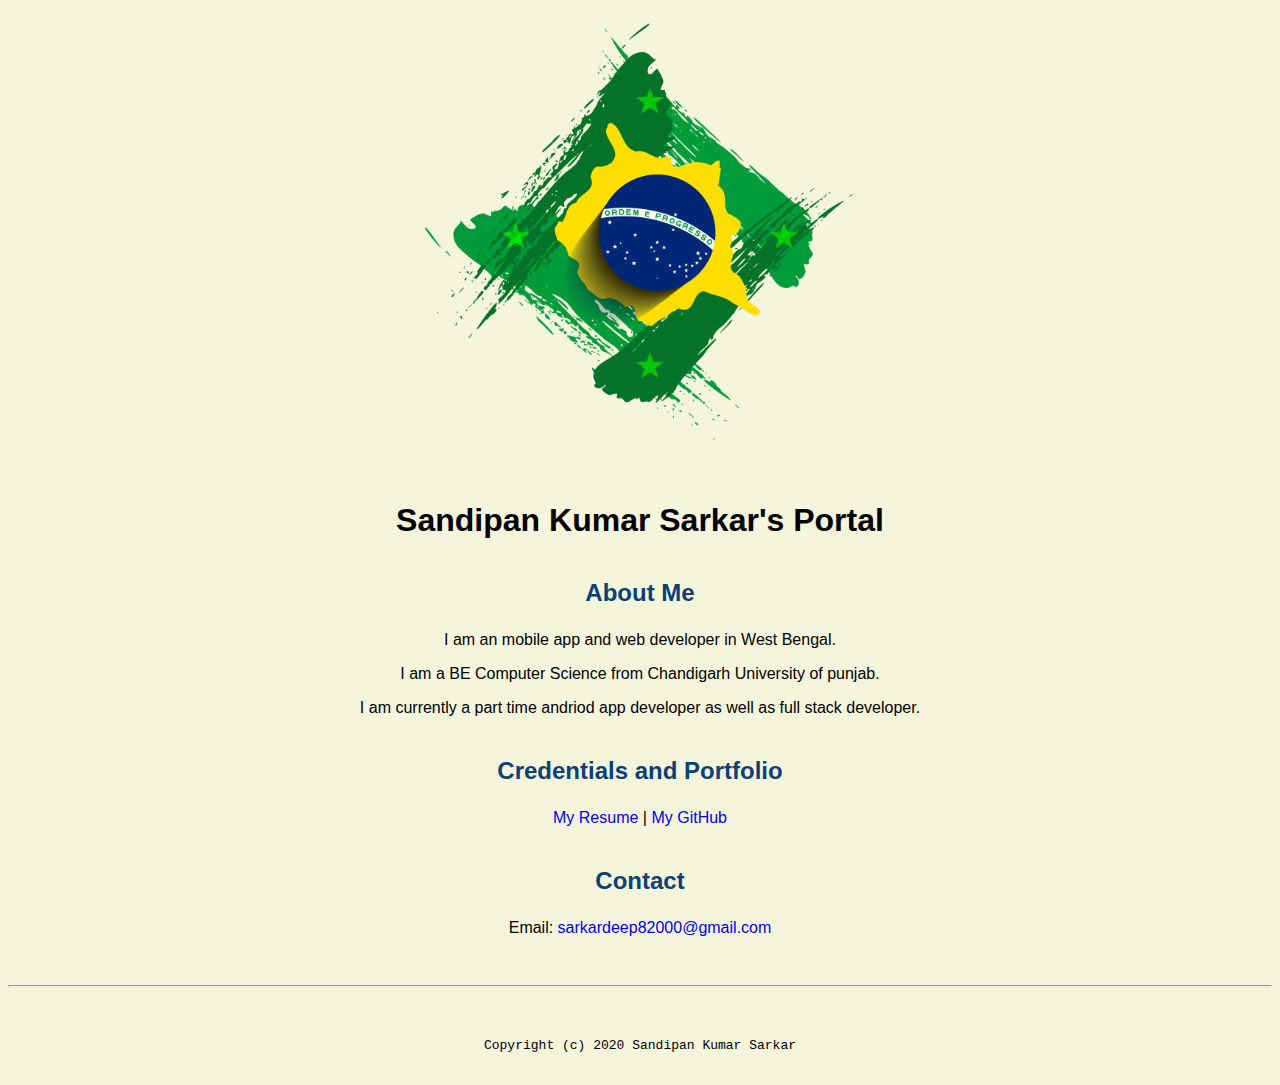
<file: index.html>
<!doctype html>

<!-- this is a comment for human! -->

<html lang="en">
<meta charset="utf-8">


  <header>
  	<title>Sandipan Kumar Sarkar's Portal</title>
  	<link rel ="stylesheet" href = "master.css">
  	<link rel = "FavivonIcon" href = "favivon.ico" type ="image/x-icon">
    <link rel = "shortcut" href = "favivon.ico" type ="image/x-icon">
    <meta name = "viewport" content = "width=device-width",initial-scale=1,shrink-to-fit=no>
    <meta name = "Sandipan Kumar Sarkar's Portal">
    <meta name = "robots" content = "noindex,nofollow">
    
  </header>
 
  <body>
  	<img src = "sandy.png" width="35%" height="35%" alt ="sandipan">
  	<h1>Sandipan Kumar Sarkar's Portal</h1>
  	<h2>About Me</h2>
  	<p>I am an mobile app and web developer in West Bengal. </p>
  		<p>I am a BE Computer Science from Chandigarh University of punjab.</p>
  		<p> I am currently a part time andriod app developer as well as full stack developer.</p>

<h2>Credentials and Portfolio</h2>

<p><a href = "resume.html">My Resume</a> |<a href ="https://github.com/sarkardeep82000"> My GitHub</a></p>
<h2>Contact</h2>

<p>Email: <a href = "mailto:sarkardeep82000@gmail.com">sarkardeep82000@gmail.com</a></p>
  </body>

  <footer>
  	<hr>
  	<code>Copyright (c) 2020 Sandipan Kumar Sarkar</code>
  </footer>

</html>
</file>
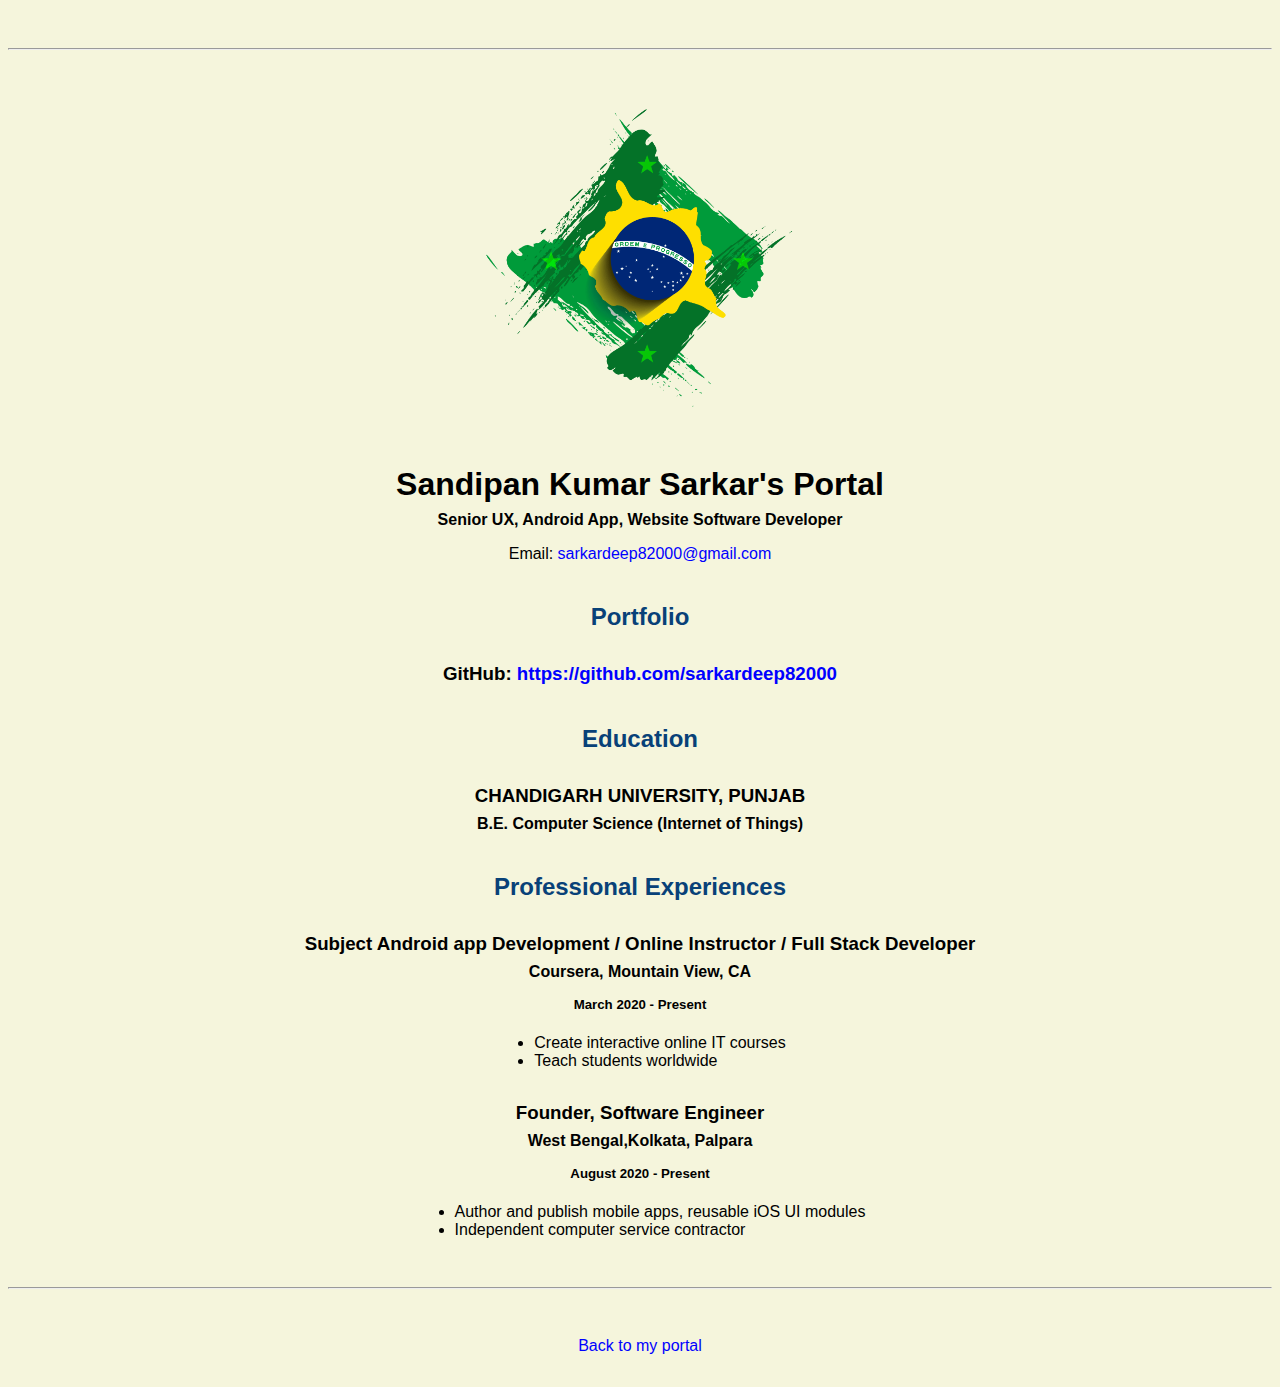
<file: resume.html>
<!doctype html>

<!-- this is a comment for human! -->

<html lang="en">

  <header>
    <title>Sandipan Kumar Sarkar's Portal</title>
    <link rel ="stylesheet" href = "master.css">
    <link rel = "FavivonIcon" href = "favivon.ico" type ="image/x-icon">
    <link rel = "shortcut" href = "favivon.ico" type ="image/x-icon">
    <meta name = "viewport" content = "width=device-width",initial-scale=1,shrink-to-fit=no>
    <meta name = "Sandipan Kumar Sarkar's Portal">
    <meta name = "robots" content = "noindex,nofollow">
  </header>

  <body>
    <hr>

    <img src="sandy.png" alt="Sandipan" width="25%">

    <h1>Sandipan Kumar Sarkar's Portal</h1>
    <h4>Senior UX, Android App, Website Software Developer</h4>

    <p>Email: <a href="mailto:sarakrdeep82000@gmail.com" target="_blank">sarkardeep82000@gmail.com</a></p>
    <!-- don't post physical address, personal phone number or other personal information on the web! -->

    <h2>Portfolio</h2>
      <h3>GitHub: <a href="https://github.com/sarkardeep82000" target="_blank">https://github.com/sarkardeep82000</a></h3>

    <h2>Education</h2>

    <h3>CHANDIGARH UNIVERSITY, PUNJAB</h3>
    <h4>B.E. Computer Science (Internet of Things)</h4>

    <h2>Professional Experiences</h2>

    <h3>Subject Android app Development / Online Instructor / Full Stack Developer</h3>
    <h4>Coursera, Mountain View, CA</h4>
    <h5>March 2020 - Present</h5>
      <ul>
        <li>Create interactive online IT courses</li>
        <li>Teach students worldwide</li>
      </ul>

    <h3>Founder, Software Engineer</h3>
    <h4>West Bengal,Kolkata, Palpara</h4>
    <h5>August 2020 - Present</h5>
      <ul>
        <li>Author and publish mobile apps, reusable iOS UI modules</li>
        <li>Independent computer service contractor</li>
      </ul>
  </body>

  <footer>
  <hr>
  <p><a href="index.html">Back to my portal</a><p>
  </footer>

</html>
</file>
<file: master.css>
/* Cascading stylesheet for the website */

/* Text inside these asterisks and slashes are comments for human */

  a {
    color: blue;
    /* set the text color to blue here */
    text-decoration: none; /* This means we do not want hyperlinks to be underlined */
  }

  a:hover {
    color:red;
    /* set the text color to red here */
    text-decoration: none; /* This means we do not want hyperlinks to be underlined */
  }

  body {
    /* set the background color here */
    /* set the text color to black here */
    /* set the font here */
    /* set the text alignment here */
    background-color: beige;
    color: black; 
    text-align: center;
    font-family:Arial,Helvetica,sans-serif;
   }

  footer {
    margin-top: 2rem;
    margin-bottom: 2rem;
  }

  h1 {
    margin-bottom: 0.5rem;
    margin-top: 3rem;
      text-align: center;
    font-family:Arial,Helvetica,sans-serif;
    
   }

  h2 {
    /* set the text color of to #075AAB here */
    /* set both the bottom margin and top margin to 2.5rem here */
     margin-bottom: 1.5rem;
    margin-top: 2.5rem;
    color: #084178;
      text-align: center;
    font-family:Arial,Helvetica,sans-serif;
   }

  h3 {
    margin-bottom: 0;
    margin-top: 2rem;
        text-align: center;
    font-family:Arial,Helvetica,sans-serif;
  }

  h4 {
    margin-bottom: 1rem;
    margin-top: 0.5rem;
       text-align: center;
    font-family:Arial,Helvetica,sans-serif;
  }

  h5 {
    margin-top: 0.5rem;
      text-align: center;
    font-family:Arial,Helvetica,sans-serif;
  }

  hr {
    margin-bottom: 3rem;
    margin-top: 3rem;
      text-align: center;
    font-family:Arial,Helvetica,sans-serif;
  }

  /* this controls how the bullet points in the resume page looks */
  ul {
    display: table;
    margin: 0 auto;
    text-align: left;
  }
</file>
